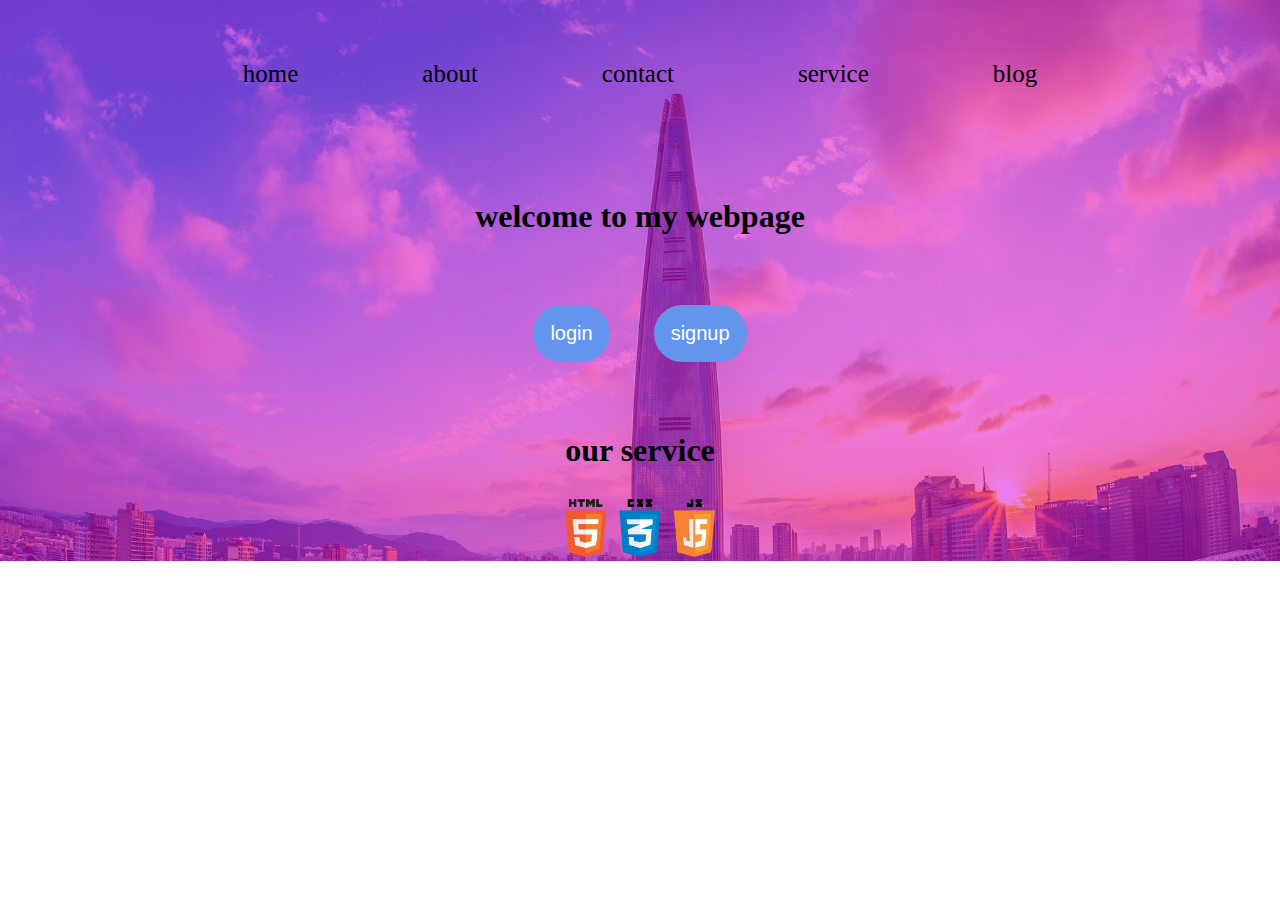
<file: index.html>
<!DOCTYPE html>
<html lang="en">

<head>
    <meta charset="UTF-8">
    <meta http-equiv="X-UA-Compatible" content="IE=edge">
    <meta name="viewport" content="width=device-width, initial-scale=1.0">
    <title>home</title>
    <!-- <link href="https://fonts.googleapis.com/css2?family=Roboto+Mono:wght@200&display=swap" rel="stylesheet"> -->
    <link rel="stylesheet" href="style.css">
</head>

<body>
    <div class="first">

        <div class="second">
            <ul>
                <li><a href="index.html">home</a></li>
                <li><a href="about.html">about</a></li>
                <li><a href="contact.html">contact</a></li>
                <li><a href="service.html">service</a></li>
                <li><a href="blog.html">blog</a></li>
            </ul>



        </div>

        <div class="third">

            <h1>welcome to my webpage</h1>
        </div>

        <div class="forth">

            <a href="service.html"> <button type="submit">login</button></a>
            <a href="service.html"><button type="submit">signup</button></a>
        </div>

        <div>

            <h1 class="fifth">our service</h1>
        </div>

        <div class="sixth">

            <img src="html css js.png" style="width: 150px;">

        </div>

    </div>

</body>

</html>
</file>
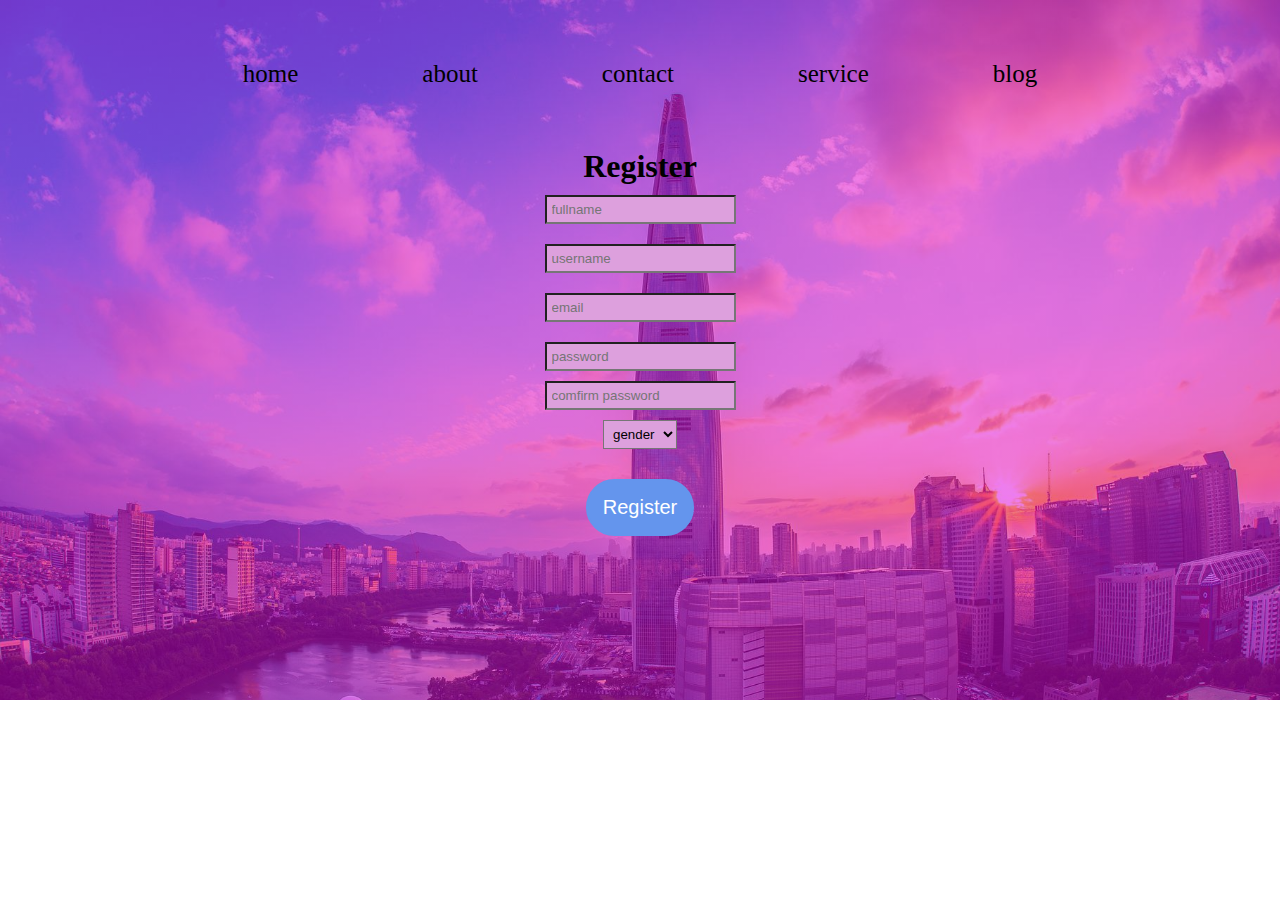
<file: about.html>
<!DOCTYPE html>
<html lang="en">

<head>
    <meta charset="UTF-8">
    <meta http-equiv="X-UA-Compatible" content="IE=edge">
    <meta name="viewport" content="width=device-width, initial-scale=1.0">
    <title>Document</title>
    <link rel="stylesheet" href="style.css">
</head>

<body>
    <div class="firsttwo">
        <form>
            <div>
                <ul>
                    <li><a href="index.html">home</a></li>
                    <li><a href="about.html">about</a></li>
                    <li><a href="contact.html">contact</a></li>
                    <li><a href="service.html">service</a></li>
                    <li><a href="blog.html">blog</a></li>
                </ul>
            </div>

            <div>
                <h1>Register</h1>
            </div>


            <div class="secondone">
                <input type="text" placeholder="fullname">
            </div>

            <div class="thirdone">
                <input type="text" placeholder="username">
            </div>

            <div class="forthone">
                <input type="email" placeholder="email">
            </div>

            <div class="fifthone">
                <input type="password" placeholder="password">
            </div>

            <div class="sixthone">
                <input type="password" placeholder="comfirm password">
            </div>

            <div class="seventhone">
                <select> 
                <option>gender</option>
                <option value="male">male</option>
                <option value="female">female</option>
                </select>
            </div>

            <div>
                <a href="blog.html"><button type="submit">Register</button></a>
            </div>

        </form>

    </div>


</body>

</html>
</file>
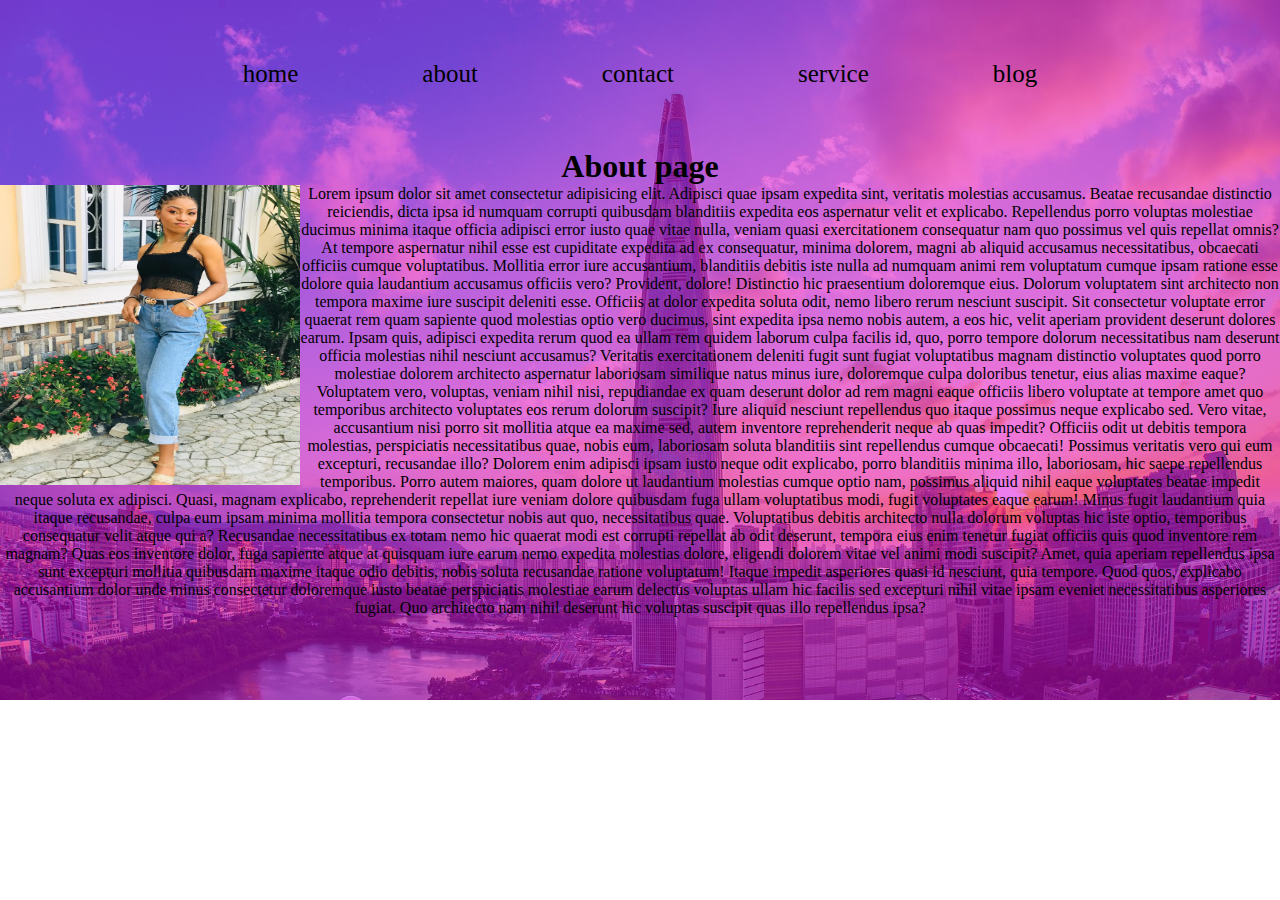
<file: blog.html>
<!DOCTYPE html>
<html lang="en">

<head>
    <meta charset="UTF-8">
    <meta http-equiv="X-UA-Compatible" content="IE=edge">
    <meta name="viewport" content="width=device-width, initial-scale=1.0">
    <title>Document</title>
    <link rel="stylesheet" href="style.css">
</head>

<body>
    <div class="firstthree">
        <div>
            <ul>
                <li><a href="index.html">home</a></li>
                <li><a href="about.html">about</a></li>
                <li><a href="contact.html">contact</a></li>
                <li><a href="service.html">service</a></li>
                <li><a href="blog.html">blog</a></li>
            </ul>
        </div>
        <div class="secondthree">
            <h1>About page</h1>
        </div>
        <div class="ruth">
            <img src="KRQN9755.JPG" style="width: 300px; height: 300px;">
        </div>
        <div>
            Lorem ipsum dolor sit amet consectetur adipisicing elit. Adipisci quae ipsam expedita sint, veritatis molestias accusamus. Beatae recusandae distinctio reiciendis, dicta ipsa id numquam corrupti quibusdam blanditiis expedita eos aspernatur velit et explicabo.
            Repellendus porro voluptas molestiae ducimus minima itaque officia adipisci error iusto quae vitae nulla, veniam quasi exercitationem consequatur nam quo possimus vel quis repellat omnis? At tempore aspernatur nihil esse est cupiditate expedita
            ad ex consequatur, minima dolorem, magni ab aliquid accusamus necessitatibus, obcaecati officiis cumque voluptatibus. Mollitia error iure accusantium, blanditiis debitis iste nulla ad numquam animi rem voluptatum cumque ipsam ratione esse
            dolore quia laudantium accusamus officiis vero? Provident, dolore! Distinctio hic praesentium doloremque eius. Dolorum voluptatem sint architecto non tempora maxime iure suscipit deleniti esse. Officiis at dolor expedita soluta odit, nemo
            libero rerum nesciunt suscipit. Sit consectetur voluptate error quaerat rem quam sapiente quod molestias optio vero ducimus, sint expedita ipsa nemo nobis autem, a eos hic, velit aperiam provident deserunt dolores earum. Ipsam quis, adipisci
            expedita rerum quod ea ullam rem quidem laborum culpa facilis id, quo, porro tempore dolorum necessitatibus nam deserunt officia molestias nihil nesciunt accusamus? Veritatis exercitationem deleniti fugit sunt fugiat voluptatibus magnam distinctio
            voluptates quod porro molestiae dolorem architecto aspernatur laboriosam similique natus minus iure, doloremque culpa doloribus tenetur, eius alias maxime eaque? Voluptatem vero, voluptas, veniam nihil nisi, repudiandae ex quam deserunt dolor
            ad rem magni eaque officiis libero voluptate at tempore amet quo temporibus architecto voluptates eos rerum dolorum suscipit? Iure aliquid nesciunt repellendus quo itaque possimus neque explicabo sed. Vero vitae, accusantium nisi porro sit
            mollitia atque ea maxime sed, autem inventore reprehenderit neque ab quas impedit? Officiis odit ut debitis tempora molestias, perspiciatis necessitatibus quae, nobis eum, laboriosam soluta blanditiis sint repellendus cumque obcaecati! Possimus
            veritatis vero qui eum excepturi, recusandae illo? Dolorem enim adipisci ipsam iusto neque odit explicabo, porro blanditiis minima illo, laboriosam, hic saepe repellendus temporibus. Porro autem maiores, quam dolore ut laudantium molestias
            cumque optio nam, possimus aliquid nihil eaque voluptates beatae impedit neque soluta ex adipisci. Quasi, magnam explicabo, reprehenderit repellat iure veniam dolore quibusdam fuga ullam voluptatibus modi, fugit voluptates eaque earum! Minus
            fugit laudantium quia itaque recusandae, culpa eum ipsam minima mollitia tempora consectetur nobis aut quo, necessitatibus quae. Voluptatibus debitis architecto nulla dolorum voluptas hic iste optio, temporibus consequatur velit atque qui
            a? Recusandae necessitatibus ex totam nemo hic quaerat modi est corrupti repellat ab odit deserunt, tempora eius enim tenetur fugiat officiis quis quod inventore rem magnam? Quas eos inventore dolor, fuga sapiente atque at quisquam iure earum
            nemo expedita molestias dolore, eligendi dolorem vitae vel animi modi suscipit? Amet, quia aperiam repellendus ipsa sunt excepturi mollitia quibusdam maxime itaque odio debitis, nobis soluta recusandae ratione voluptatum! Itaque impedit asperiores
            quasi id nesciunt, quia tempore. Quod quos, explicabo accusantium dolor unde minus consectetur doloremque iusto beatae perspiciatis molestiae earum delectus voluptas ullam hic facilis sed excepturi nihil vitae ipsam eveniet necessitatibus
            asperiores fugiat. Quo architecto nam nihil deserunt hic voluptas suscipit quas illo repellendus ipsa?

        </div>

</body>

</html>
</file>
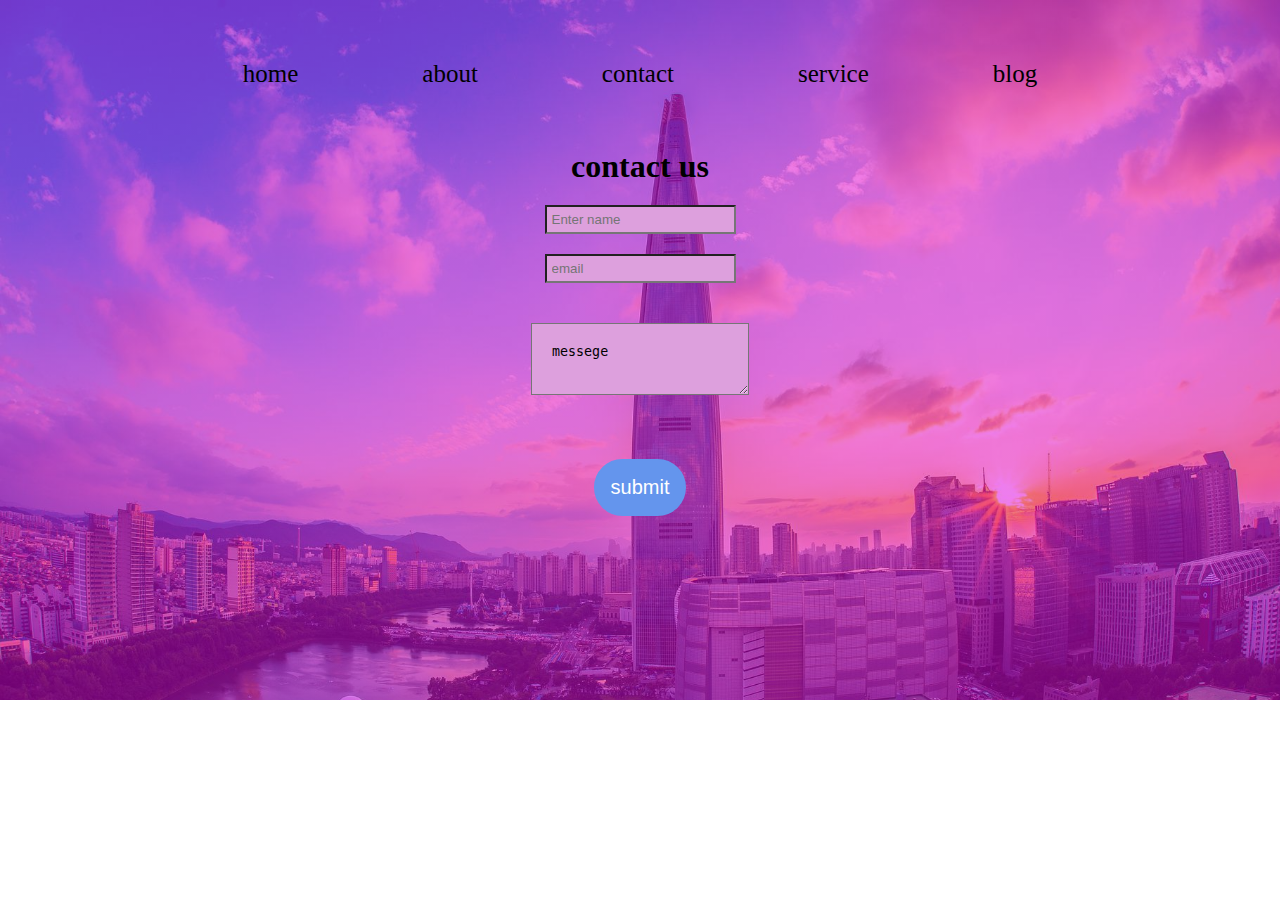
<file: contact.html>
<!DOCTYPE html>
<html lang="en">

<head>
    <meta charset="UTF-8">
    <meta http-equiv="X-UA-Compatible" content="IE=edge">
    <meta name="viewport" content="width=device-width, initial-scale=1.0">
    <title>Document</title>
    <link rel="stylesheet" href="style.css">
</head>

<body>
    <div class="last">
        <div>
            <ul>
                <li><a href="index.html">home</a></li>
                <li><a href="about.html">about</a></li>
                <li><a href="contact.html">contact</a></li>
                <li><a href="service.html">service</a></li>
                <li><a href="blog.html">blog</a></li>
            </ul>
        </div>
        <div>
            <h1>contact us</h1>
        </div>
        <div class="view">
            <input type="text" placeholder="Enter name">
        </div>
        <div class="close">
            <input type="email" placeholder="email">
        </div>

        <div class="open">
            <textarea name="comment" form="userform">messege</textarea>
        </div>

        <div>


            <button type="submit">submit</button>
        </div>
    </div>

</body>

</html>
</file>
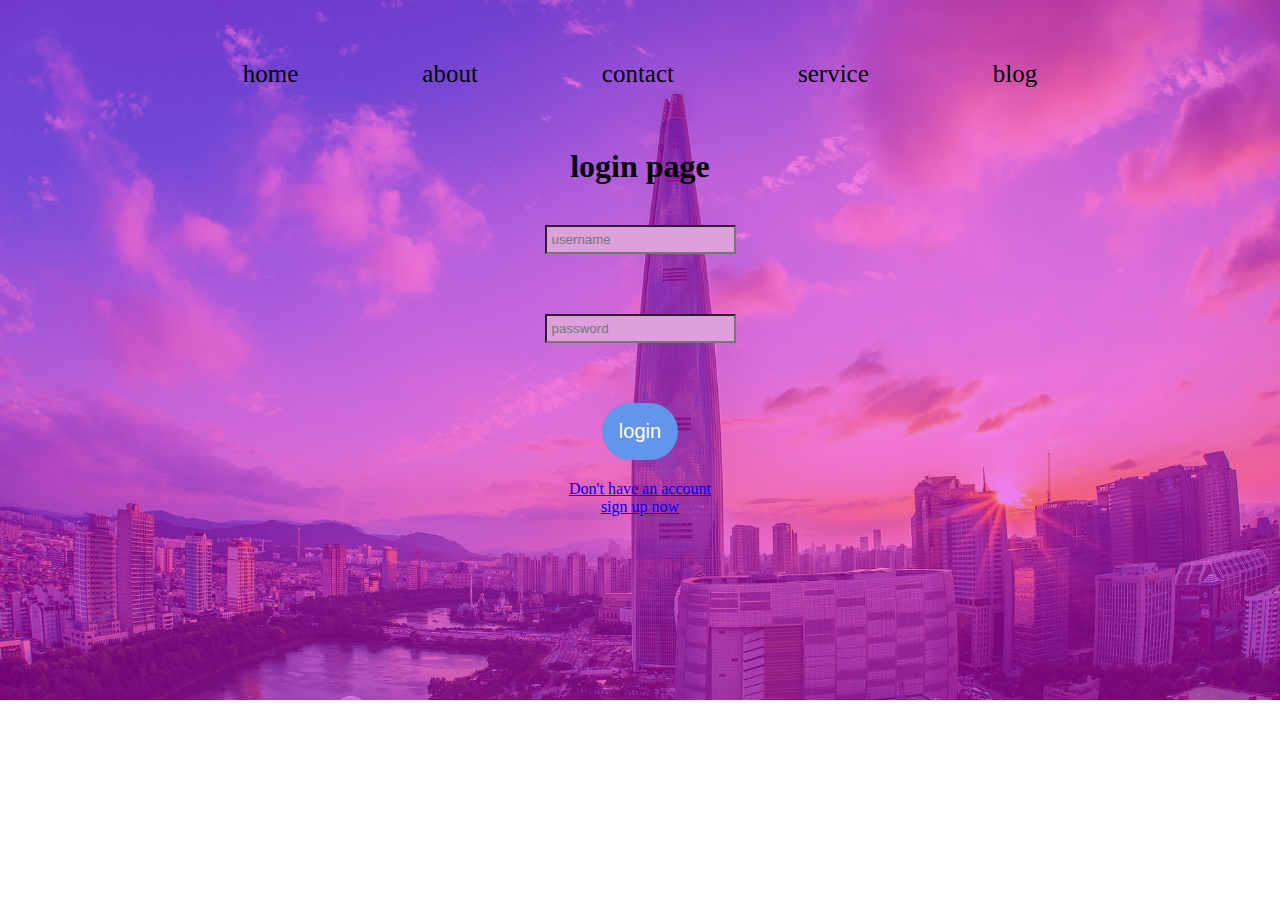
<file: service.html>
<!DOCTYPE html>
<html lang="en">

<head>
    <meta charset="UTF-8">
    <meta http-equiv="X-UA-Compatible" content="IE=edge">
    <meta name="viewport" content="width=device-width, initial-scale=1.0">
    <title>service</title>
    <link rel="stylesheet" href="style.css">
</head>

<body>
    <div class="overall">
        <div>
            <ul>
                <li><a href="index.html">home</a></li>
                <li><a href="about.html">about</a></li>
                <li><a href="contact.html">contact</a></li>
                <li><a href="service.html">service</a></li>
                <li><a href="blog.html">blog</a></li>

            </ul>


        </div>

        <div class="firstone">
            <h1>
                login page
            </h1>
        </div>

        <div class="secondtwo">
            <input type="text" placeholder="username">
        </div>

        <div class="thirdthree">
            <input type="password" placeholder="password">
        </div>
        <div>
            <button type="submit">login</button>

        </div>

        <div>
            <a href="about.html">
                <p>Don't have an account <br> sign up now</p>
            </a>
        </div>
    </div>

</body>

</html>
</file>
<file: style.css>
* {
    margin: 0;
    padding: 0;
    /* font-family: 'Roboto Mono', monospace; */
}

ul li a {
    text-decoration: none;
    color: black;
}

ul li {
    list-style-type: none;
    margin: 60px;
    font-size: 25px;
}

h1 {
    color: black;
}

li {
    display: inline-block;
}

.third,
.forth {
    text-align: center;
    margin: 50px;
}

button {
    background: cornflowerblue;
    color: white;
    font-size: 20px;
    padding: 15px;
    margin: 20px;
    border: 2px solid cornflowerblue;
    border-radius: 50px;
}

.first {
    background: linear-gradient(rgba(225, 0, 225, 0.5), rgba(225, 0, 225, 0.5)), url(lotte-world-tower-gc7a3d547e_1920.jpg);
    background-repeat: none;
    background-size: cover;
    background-attachment: fixed;
    height: 100%;
    width: auto;
}

.overall {
    background: linear-gradient(rgba(225, 0, 225, 0.5), rgba(225, 0, 225, 0.5)), url(lotte-world-tower-gc7a3d547e_1920.jpg);
    background-repeat: none;
    background-size: cover;
    background-attachment: fixed;
    height: 700px;
    width: auto;
}

.fifth {
    text-align: center;
    margin-bottom: 30px;
}

.sixth {
    text-align: center;
    margin-top: 20px;
}

body {
    text-align: center;
}

.secondtwo,
.thirdthree {
    padding: 20px;
    margin: 20px;
}

input {
    padding: 5px;
    background: plum;
}

.over {
    margin: 20px;
}

.firsttwo {
    background: linear-gradient(rgba(225, 0, 225, 0.5), rgba(225, 0, 225, 0.5)), url(lotte-world-tower-gc7a3d547e_1920.jpg);
    background-repeat: none;
    background-size: cover;
    background-attachment: fixed;
    height: 700px;
    width: auto;
}

.firstthree {
    background: linear-gradient(rgba(225, 0, 225, 0.5), rgba(225, 0, 225, 0.5)), url(lotte-world-tower-gc7a3d547e_1920.jpg);
    background-repeat: none;
    background-size: cover;
    background-attachment: fixed;
    height: 700px;
    width: auto;
}

.last {
    background: linear-gradient(rgba(225, 0, 225, 0.5), rgba(225, 0, 225, 0.5)), url(lotte-world-tower-gc7a3d547e_1920.jpg);
    background-repeat: none;
    background-size: cover;
    background-attachment: fixed;
    height: 700px;
    width: auto;
}

textarea {
    padding: 20px;
    margin: 20px;
    background: plum;
}

.view,
.close,
.open {
    margin: 20px;
}

.ruth {
    float: left;
}

.thirdfor {
    overflow: hidden;
    height: 30px;
}

.secondone,
.thirdone,
.forthone,
.fifthone,
.seventhone {
    padding: 10px;
}

select {
    padding: 5px;
    background: plum;
}

option {
    font-size: 20px;
    margin: 20px;
}
</file>
